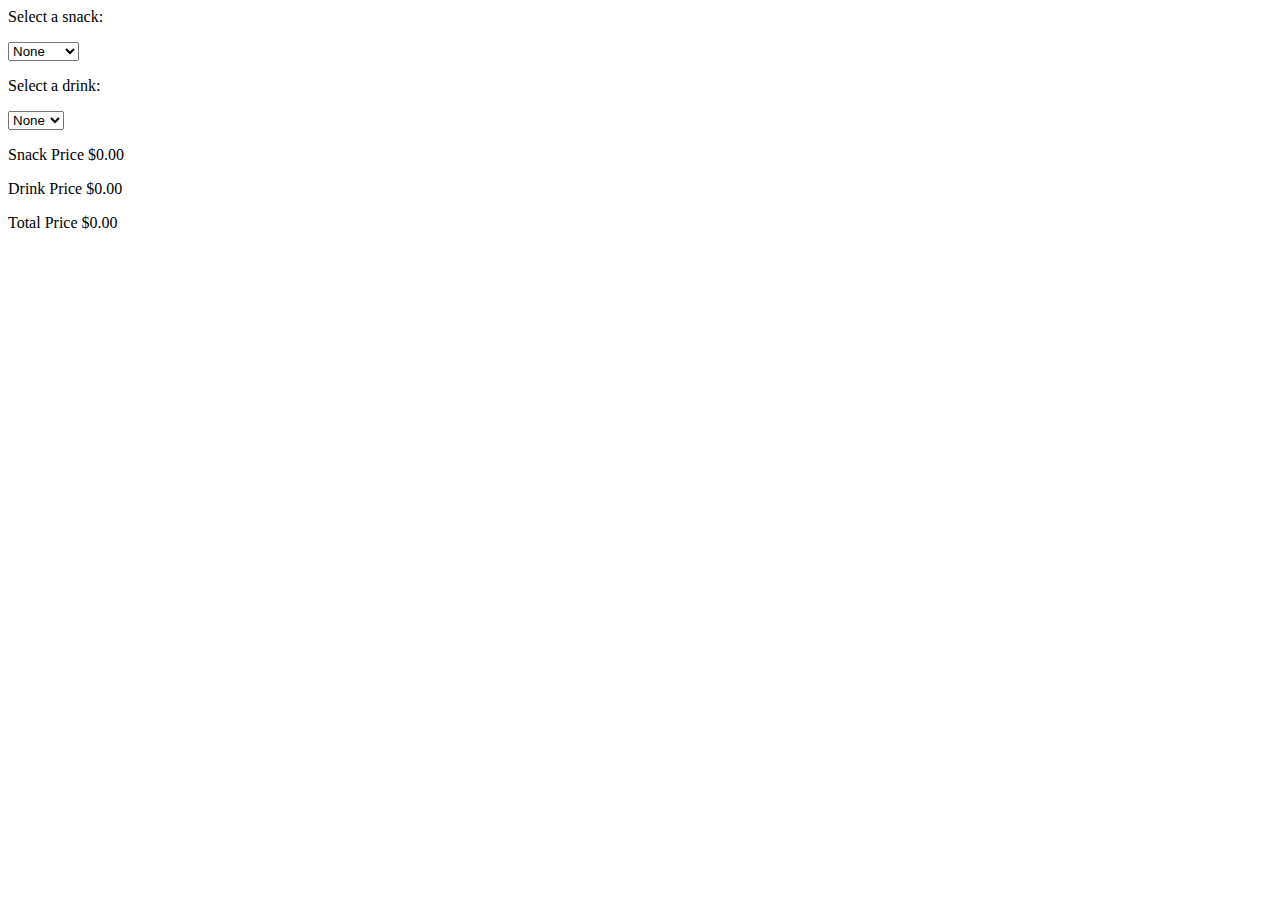
<file: index.html>
<body>

    <p>Select a snack:</p>
    <select id="snack" onchange = "priceUpdate()">
        <option value="none" data-price = "0.00">None</option>
        <option value="cookies" data-price = "1.50">Cookies</option>
        <option value="chips" data-price = "1.75">Chips</option>
    
    </select>
    <br>
    <p>Select a drink:</p>
    <select id="drink" onchange = "priceUpdateDrink()">
        <option value="none" data-price = "0.00">None</option>
        <option value="cookies" data-price = "1.50">Coke</option>
        <option value="chips" data-price = "1.75">Pepsi</option>
    
    </select>
    
    
    <p id = "priceDisplay">Snack Price $0.00</p>
    <p id = "priceDisplayDrink">Drink Price $0.00</p>
    <p id = "total-price">Total Price $0.00</p>
    <script>
    
    // function #1
    function priceUpdate(){
    // first, identify the dropdown
    const dropdown = document.querySelector('#snack')
    // second, identify the option chosen by the user
    const selectedOption = dropdown.options[dropdown.selectedIndex];
    // third, read the data-price of the selected option
    const price = selectedOption.getAttribute("data-price");
    const numericPrice = parseFloat(price); 
    const formattedPrice = numericPrice.toFixed(2); // This will round and format to two decimal places
    document.getElementById("priceDisplay").innerHTML="Snack Price $: "+"<strong>" +formattedPrice+"</strong>"
    
    return formattedPrice
    
    
    }
    
    //function #2 
    function priceUpdateDrink(){
    // first, identify the dropdown
    const dropdown = document.querySelector('#drink')
    // second, identify the option chosen by the user
    const selectedOption = dropdown.options[dropdown.selectedIndex];
    // third, read the data-price of the selected option
    const price = selectedOption.getAttribute("data-price");
    const numericPrice = parseFloat(price); 
    const formattedPrice = numericPrice.toFixed(2); // This will round and format to two decimal places
    document.getElementById("priceDisplayDrink").innerHTML="Drink Price $: "+"<strong>" +formattedPrice+"</strong>"
    
    return formattedPrice
    
    
    }
    
    // function #3 
    
    function showTotal(){
        
        let total = priceUpdateDrink + priceUpdate
        
        document.getElementById("total-price").innerHTML = "Total Price $:"+" <strong>" + total+ "</strong>"
        
        
    }
    
    
    
    
    
    </script>
    
    </body>
</file>
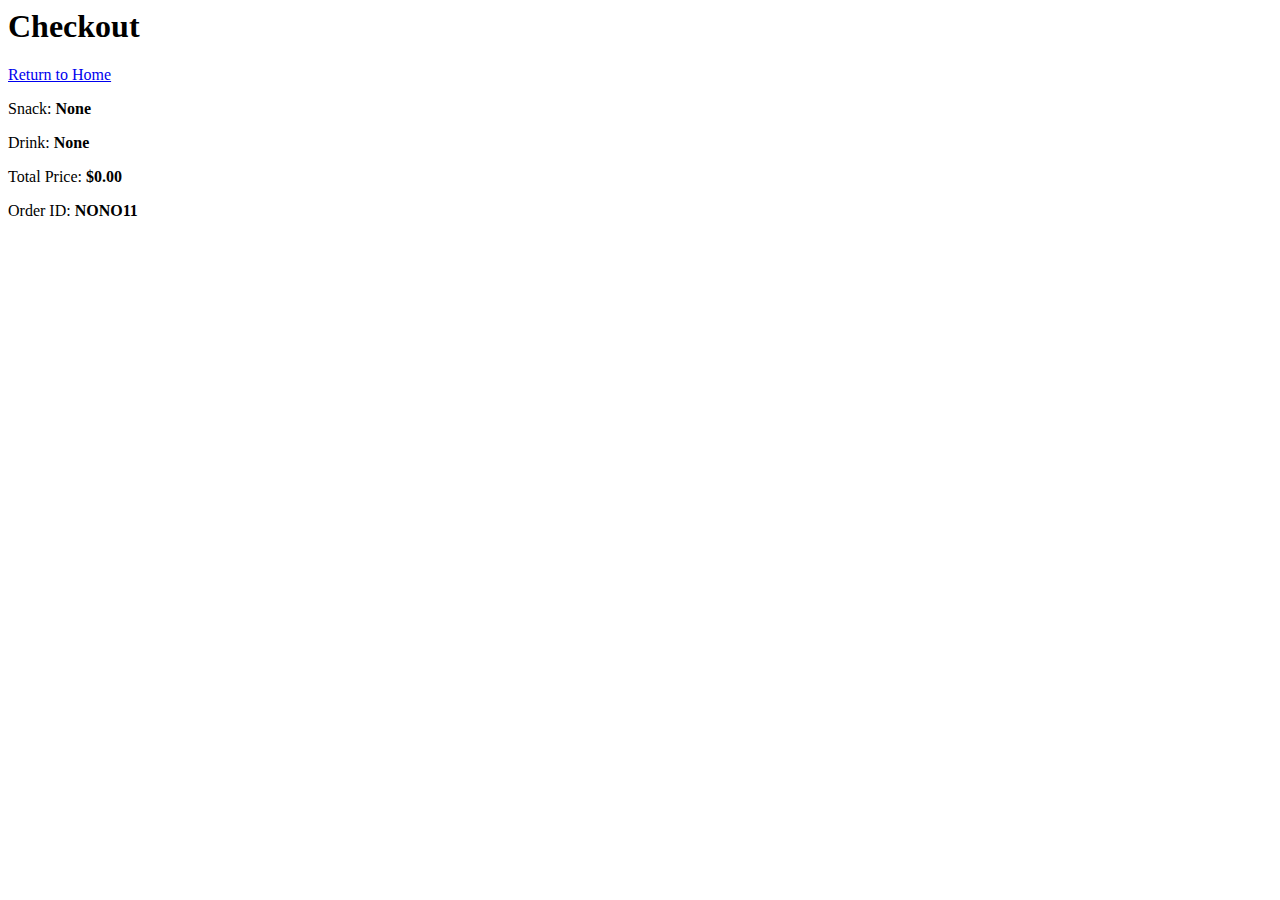
<file: checkout.html>
<body>

    <h1>Checkout</h1>
    <a href="index.html">Return to Home</a>

    <p id="snack"></p>
    <p id="drink"></p>
    <p id="total"></p>
    <p id="order-id"></p>

    <script>
        // Parse URL parameters
        const params = new URLSearchParams(window.location.search);
        const snack = params.get('snack') || 'None';
        const drink = params.get('drink') || 'None';
        const total = params.get('total') || '0.00';

        // Display values
        document.getElementById('snack').innerHTML = "Snack: <strong>" + snack + "</strong>";
        document.getElementById('drink').innerHTML = "Drink: <strong>" + drink + "</strong>";
        document.getElementById('total').innerHTML = "Total Price: <strong>$" + total + "</strong>";

        // Generate order ID: first 2 letters of snack + first 2 letters of drink + 2 random digits
        function getFirstTwo(str) {
            return (str && str.length >= 2) ? str.substring(0,2).toUpperCase() : (str + "X").substring(0,2).toUpperCase();
        }
        const randomDigits = Math.floor(10 + Math.random() * 90); // two random digits
        const orderId = getFirstTwo(snack) + getFirstTwo(drink) + randomDigits;

        document.getElementById('order-id').innerHTML = "Order ID: <strong>" + orderId + "</strong>";
    </script>

</body>
</file>
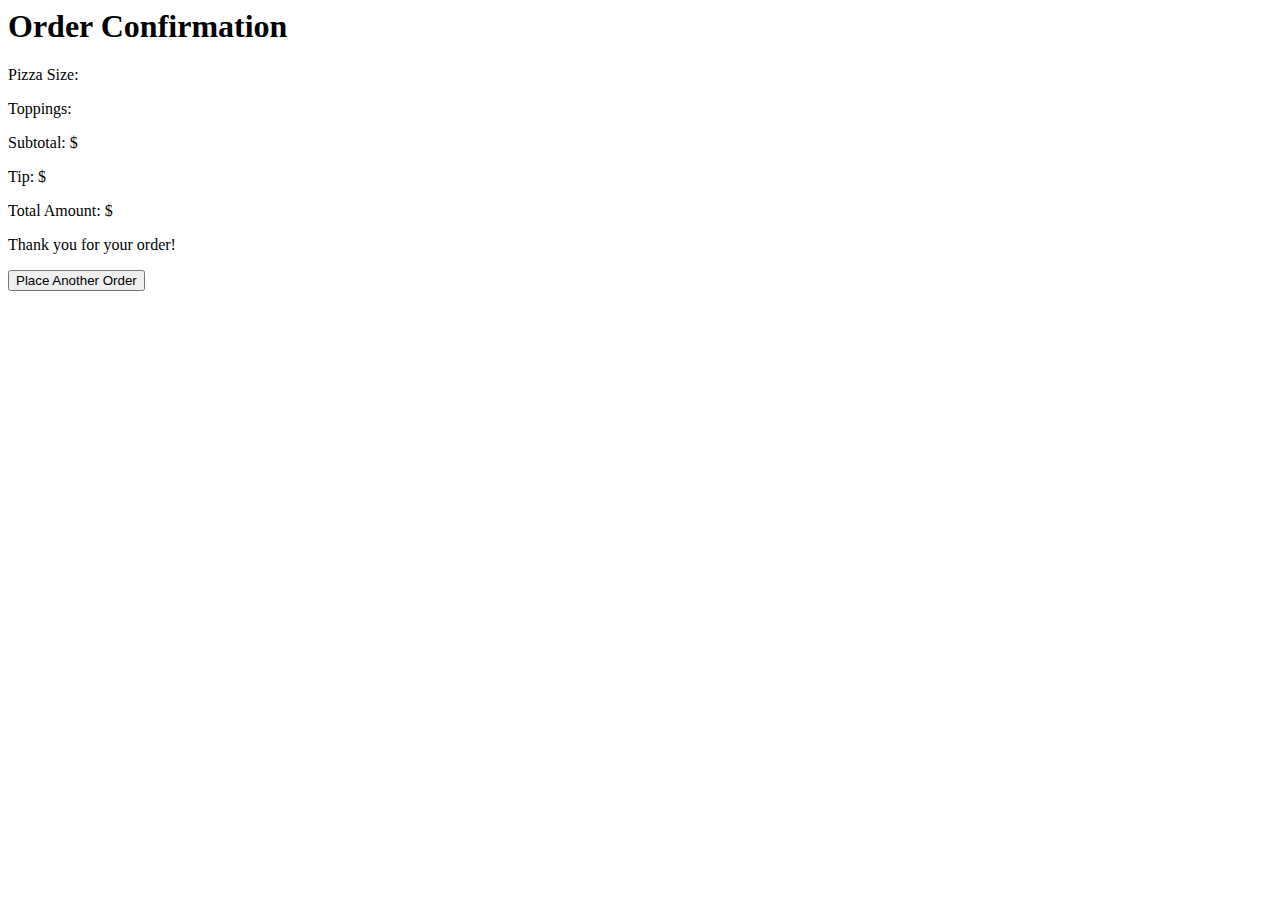
<file: end.html>
<body>
    <h1>Order Confirmation</h1>
    
    <div id="orderDetails">
        <p>Pizza Size: <span id="size"></span></p>
        <p>Toppings: <span id="toppings"></span></p>
        <p>Subtotal: $<span id="subtotal"></span></p>
        <p>Tip: $<span id="tip"></span></p>
        <p>Total Amount: $<span id="total"></span></p>
    </div>

    <p>Thank you for your order!</p>
    
    <button onclick="window.location.href='index.html'">Place Another Order</button>

    <script>
        // Get URL parameters
        const urlParams = new URLSearchParams(window.location.search);
        
        // Display order details
        document.getElementById('size').textContent = urlParams.get('size');
        document.getElementById('toppings').textContent = urlParams.get('toppings');
        document.getElementById('subtotal').textContent = urlParams.get('subtotal');
        document.getElementById('tip').textContent = urlParams.get('tip');
        document.getElementById('total').textContent = urlParams.get('total');
    </script>
</body>
</file>
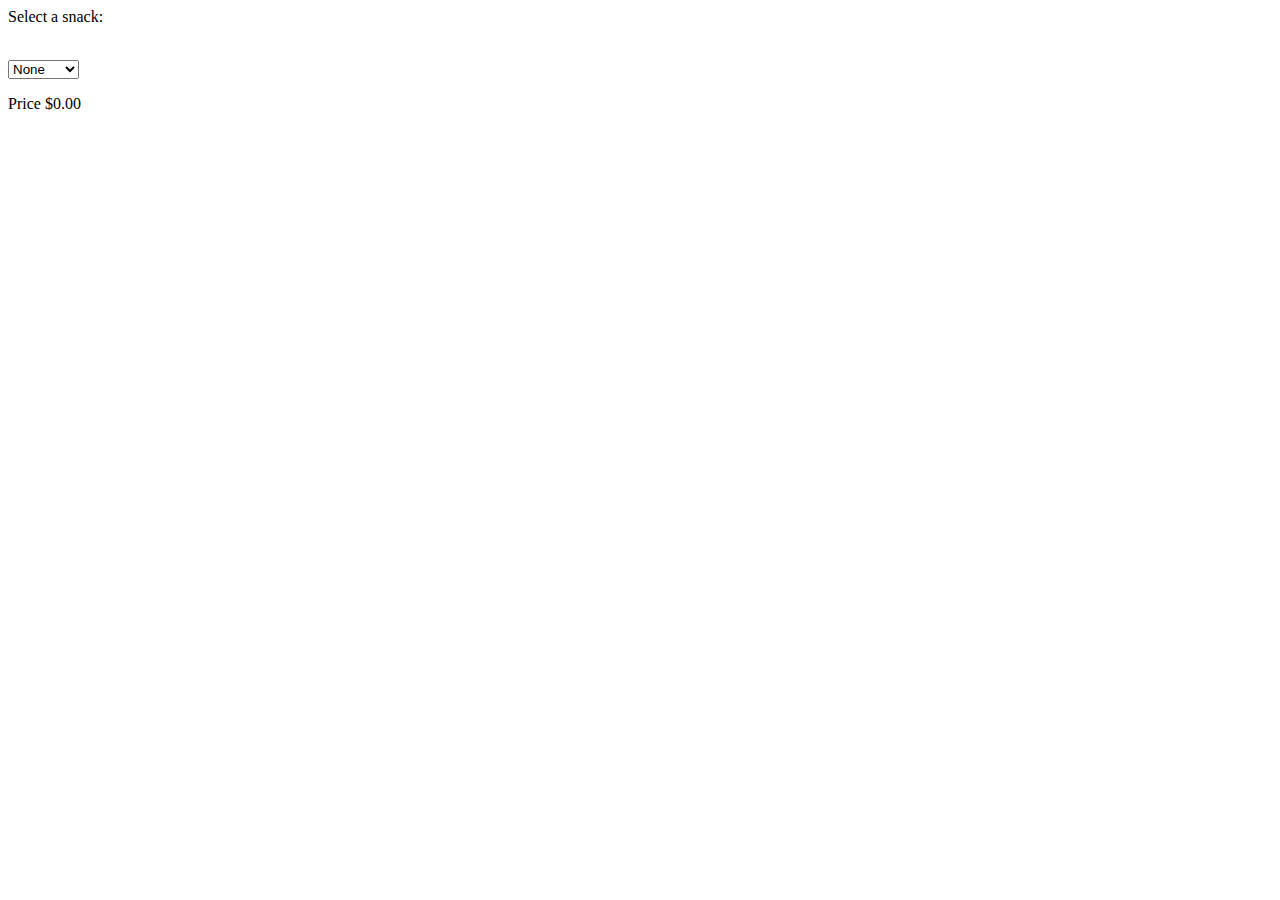
<file: new.html>
<body>

    <p>Select a snack:</p>
    <br>
    <select id="snack" onchange = "updatePrice()">
        <option data-price="0.00" value="none">None</option>
        <option data-price="1.50" value="cookies">Cookies</option>
        <option data-price="1.75" value="chips">Chips</option>
    
    </select>
    <br>
    <p id="price">Price $0.00</p>

    <script>
function updatePrice() {
    const dropdown = document.querySelector('#snack')
    const selectedOption = dropdown.options[dropdown.selectedIndex];
    const price = selectedOption.getAttribute("data-price");
    const numericPrice = parseFloat(price); 
const formattedPrice = numericPrice.toFixed(2); // This will round and format to two decimal places
document.querySelector('#price').innerHTML = "your total $" + formattedPrice;




    </script>
    
    </body>
</file>
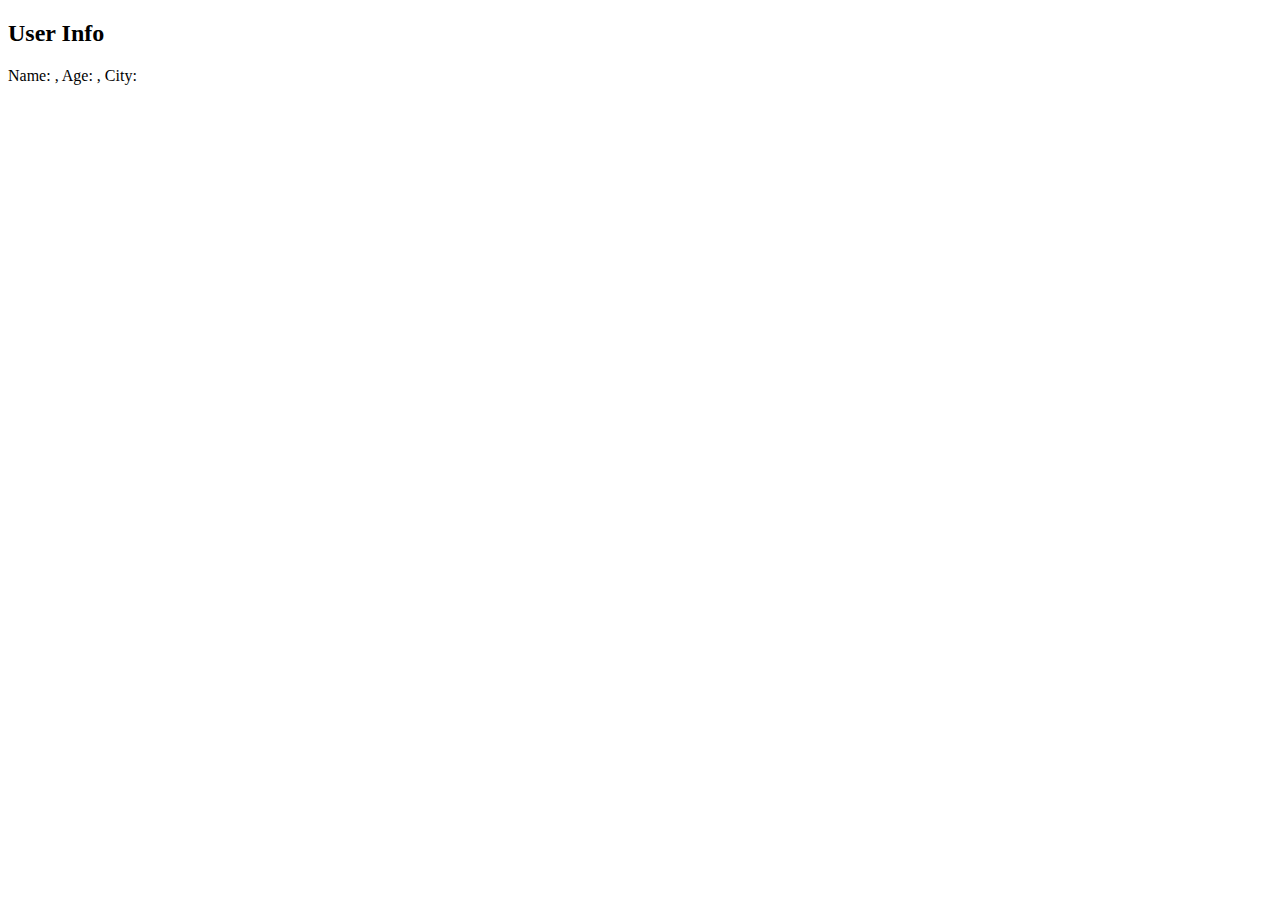
<file: new/display.html>
<!DOCTYPE html>
<html>
<body>
    <h2>User Info</h2>
    <p id="userInfo"></p>
    <script>
       // find the uri
        const params = new URLSearchParams(window.location.search);
        const name = params.get('name') || '';
        const age = params.get('age') || '';
        const city = params.get('city') || '';
        document.getElementById('userInfo').textContent = 
            `Name: ${name}, Age: ${age}, City: ${city}`;
    </script>
</body>
</html>
</file>
